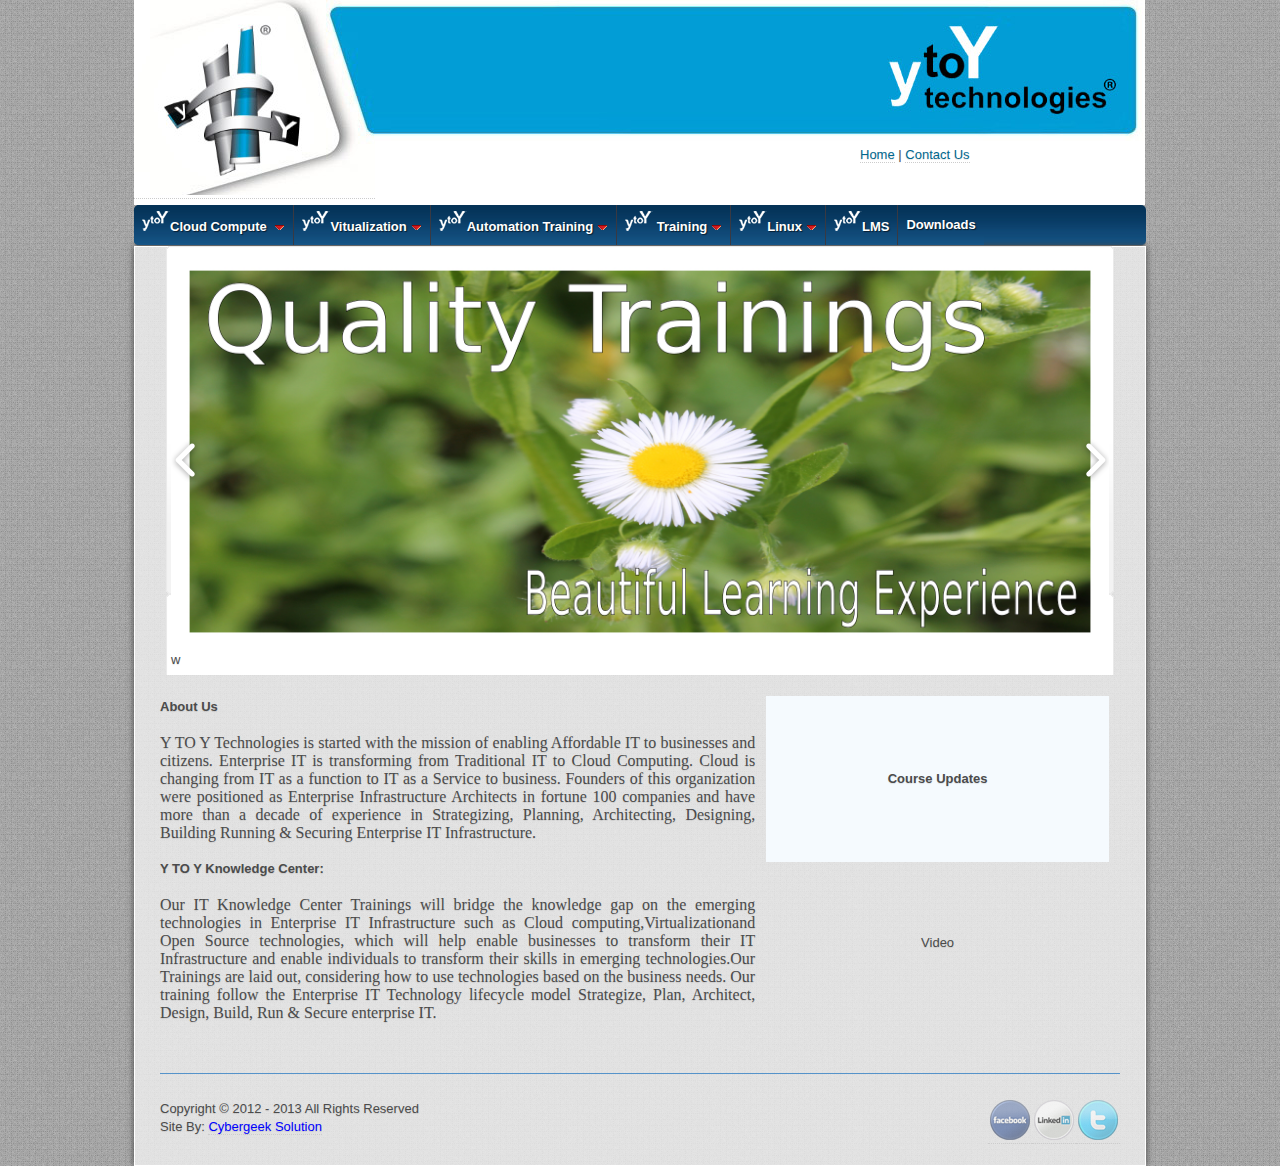
<file: y2y/index.html>
<!DOCTYPE HTML>
<html>
<head>
<meta http-equiv="Content-Type" content="text/html; charset=utf-8" />
<title>Y2Y Technologies - Home</title>
<link rel="stylesheet" type="text/css" href="assets/styles/style.css" media="screen" />
<!--[if lt IE 9]><script type="text/javascript" src="assets/scripts/modernizr.js"></script><![endif]-->
<link rel="stylesheet" type="text/css" href="ddlevelsfiles/ddlevelsmenu-base.css" />
<link rel="stylesheet" type="text/css" href="ddlevelsfiles/ddlevelsmenu-topbar.css" />
<link rel="stylesheet" type="text/css" href="ddlevelsfiles/ddlevelsmenu-sidebar.css" />
<script type="text/javascript" src="ddlevelsfiles/ddlevelsmenu.js"></script>
<script src="Scripts/swfobject_modified.js" type="text/javascript"></script>


<link rel="stylesheet" type="text/css" href="engine1/style.css" />
	<script type="text/javascript" src="engine1/jquery.js"></script>
    <style type="text/css">
<!--
.style1 {
	font-family: "Times New Roman", Times, serif;
	font-size: medium;
}
-->
    </style>
</head>
<body>

    <table width="960px" border="0" cellspacing="0" cellpadding="0" align="center">
  <tr>
    <td><table width="884" border="0" cellspacing="0" cellpadding="0" bgcolor="#FFFFFF" height="105">
  <tr>
    <td width="872"><table width="100" border="0" cellspacing="0" cellpadding="0">
      <tr>
        <td><a href="index.html"><img src="images/top-1.jpg" width="241" height="195" border="0"></a></td>
        <td valign="top"><table width="100" border="0" cellspacing="0" cellpadding="0">
          <tr>
            <td><img src="images/top-2.jpg" width="770" height="141"></td>
            </tr>
          <tr>
            <td><table width="300" border="0" align="right" cellpadding="0" cellspacing="0">
              <tr>
                <td width="10"></td>
                <td width="180"><a href="index.html" class="selected" style="color:#00678E;">Home</a> | <a href="contact.php" style="color:#00678E;">Contact Us</a></td>
                <td width="10"></td>
                </tr>
              </table></td>
            </tr>
          </table></td>
        </tr>
      <tr><td height="5"></td></tr>
  </table>
</td>
    <td width="100" valign="top"></td>
  </tr>
</table>
</td>
  </tr>
<tr><td>
<div id="ddtopmenubar" class="mattblackmenu">
<ul class="menu">
<li><a href="#" rel="ddsubmenu1"><img src="images/menu.png">Cloud Compute </a></li>
<li><a href="#" rel="ddsubmenu2"><img src="images/menu.png">Vitualization</a></li>
<li><a href="#" rel="ddsubmenu3"><img src="images/menu.png">Automation Training</a></li>
<li><a href="#" rel="ddsubmenu1"><img src="images/menu.png"> Training</a></li>
<li><a href="#" rel="ddsubmenu1"><img src="images/menu.png">Linux</a></li>
<li><a href="ytoylms.html"><img src="images/menu.png">LMS</a></li>
<li><a href="downloads.html">Downloads</a></li>
</ul>
</div>

<script type="text/javascript">
ddlevelsmenu.setup("ddtopmenubar", "topbar") //ddlevelsmenu.setup("mainmenuid", "topbar|sidebar")
</script>


<ul id="ddsubmenu1" class="ddsubmenustyle">
<li><a href="training_by_role.html">Enterprise Infrastructure Architect Track</a>
 <ul>
  <li><a href="enterprise_cloud_infrastructure_as_a_service.html">Enterprise Cloud – Infrastructure as a Service</a></li>
  <li><a href="enterprise_cloud_desktop_as_a_service.html">Enterprise Cloud – Desktop as a Service</a></li>
  <li><a href="soon.html">Enterprise Cloud – Storage as a Service</a></li>
  <li><a href="soon.html">Open Source- Enterprise Infrastructure Architect</a></li>
  <li><a href="soon.html">Open Source- Enterprise Infrastructure Architect</a></li>
  <li><a href="soon.html">Enterprise Security as a Service</a></li>    
 </ul>
 </li>
<li><a href="training_by_role.html">Enterprise Infrastructure Specialist Track</a>
 <ul>
  <li><a href="soon.html">Enterprise Virtualization – KVM</a></li>
  <li><a href="soon.html">Enterprise Virtualization – Hyper V</a></li>
  <li><a href="soon.html">Enterprise Virtualization – Xen</a></li>
  <li><a href="soon.html">Open Source Technology – Linux High Availability</a></li>
   <li><a href="soon.html">Open Source Technology – Linux System Performance and Monitoring</a></li>
   <li><a href="soon.html">Open Source Technology – Linux Directory Services </a></li>
   <li><a href="soon.html">Open Source Technology – Linux Mail Services</a></li>
   <li><a href="soon.html">Open Source Technology – Linux Provisioning services and Automation</a></li>
   <li><a href="soon.html">Open Source Technology – Linux Network and Security</a></li>    
 </ul>
 </li>
<li><a href="training_by_technology.html">Enterprise Cloud</a>
 <ul>
  <li><a href="enterprise_cloud_infrastructure_as_a_service.html">Infrastructure as a Service</a></li>
  <li><a href="enterprise_cloud_desktop_as_a_service.html">Desktop as a Service</a></li>
  <li><a href="soon.html">Storage as a Service</a></li>
</ul>
</li>
<li><a href="training_by_technology.html">Enterprise Virtualization</a>
 <ul>
  <li><a href="soon.html">KVM</a></li>
  <li><a href="soon.html">Hyper V</a></li>
  <li><a href="soon.html">Xen</a></li>
</ul>
</li>
<li><a href="training_by_technology.html">Open Source Technologies</a>
 <ul>
  <li><a href="soon.html">Enterprise Infrastructure Architect</a></li>
  <li><a href="soon.html">Linux High Availability</a></li>
  <li><a href="soon.html">Linux System Performance and Monitoring</a></li>
  <li><a href="soon.html">Linux Directory Services</a></li>
   <li><a href="soon.html">Linux Mail Services</a></li>
   <li><a href="soon.html">Linux Provisioning services and Automation </a></li>
   <li><a href="soon.html">Linux Network and Security</a></li>
 </ul>
</li>
<li><a href="training_by_technology.html"> Enterprise Security</a>
  <ul>
  <li><a href="soon.html">Security as a Service</a></li>
  </ul>
</li>
</ul>


<!--Top Drop Down Menu 2 HTML-->

<ul id="ddsubmenu2" class="ddsubmenustyle">
<li><a href="soon.html">Enterprise Cloud</a></li>
<li><a href="soon.html">Enterprise Virtualization</a></li>
<li><a href="soon.html">Open Source Technologies</a></li>
</ul>

<!--Top Drop Down Menu 3 HTML-->

<ul id="ddsubmenu3" class="ddsubmenustyle">
<li><a href="soon.html">Cloud Infrastructure solution</a></li>
<li><a href="soon.html">Enterprise Virtualization Solution</a></li>
<li><a href="soon.html">Open Source Solution</a></li>
</ul>


<div class="wrapper">
  <section id="home">
    <div class="row">
      <div class="six columns">
        <div>
<div id="wowslider-container1">
	<div class="ws_images"><ul>
<li><img src="data1/images/one.jpg" alt="1" title="1" id="wows1_0"/></li>
<li><img src="data1/images/two.jpg" alt="2" title="2" id="wows1_1"/></li>
<li><img src="data1/images/three.jpg" alt="3" title="3" id="wows1_2"/></li>
<li><img src="data1/images/four.jpg" alt="4" title="4" id="wows1_3"/></li>
<li><img src="data1/images/five.jpg" alt="5" title="5" id="wows1_4"/></li>
<li><img src="data1/images/six.jpg" alt="6" title="6" id="wows1_5"/></li>
</ul></div>

	<div class="ws_shadow"></div>w
	</div>
	<script type="text/javascript" src="engine1/wowslider.js"></script>
	<script type="text/javascript" src="engine1/script.js"></script>        <table width="100%" border="0" cellspacing="0" cellpadding="0">
          <tr>
            <td width="62%" height="355"><p align="justify">&nbsp;</p>
              <p align="justify"><strong>About Us</strong></p>
              <p align="justify">&nbsp;</p>
              <p align="justify" class="style1">Y TO Y Technologies is started with the mission of enabling Affordable IT to businesses and citizens. Enterprise IT is transforming from Traditional IT to Cloud Computing. Cloud is changing from IT as a function to IT as a Service to business. Founders of this organization were positioned as Enterprise Infrastructure Architects in fortune 100 companies and have more than a decade of experience in Strategizing, Planning, Architecting, Designing, Building  Running &amp; Securing Enterprise IT Infrastructure.</p>
              <p align="justify">&nbsp;</p>
              <p align="justify"><strong>Y TO Y Knowledge Center:</strong><br>
              </p>
              <p align="justify">&nbsp;</p>
              <p align="justify" class="style1">Our IT Knowledge Center Trainings will bridge the knowledge gap on the emerging technologies in Enterprise IT Infrastructure such as Cloud computing,Virtualizationand Open Source technologies, which will help enable businesses to transform their IT Infrastructure and enable individuals to transform their skills in emerging technologies.Our Trainings are laid out, considering how to use technologies based on the business needs. Our training follow the Enterprise IT Technology lifecycle model Strategize, Plan, Architect, Design, Build, Run &amp; Secure enterprise IT.</p>              </td>
            <td width="38%"><p>&nbsp;</p>
              <table width="94%" height="328" border="0" align="center" cellpadding="0" cellspacing="0">
              <tr>
                <td height="153" bgcolor="#F5FAFE"><div align="center"><strong>Course Updates</strong></div></td>
              </tr>
              <tr>
                <td height="150"><div align="center">Video</div></td>
              </tr>
            </table></td>
          </tr>
        </table>
        <p align="left">&nbsp;</p>
        </div>
      
    </div>
    <hr>
  </section>
  <footer>
    <p class="left">Copyright © 2012 - 2013 All Rights Reserved<br>
	Site By: <a href="http://www.cybergeeksolution.com">Cybergeek Solution</a></p>
    <div class="social right">    <a href="http://www.facebook.com/pages/Y-to-Y-Technologies/490630117666622"><img src="assets/images/facebook.png" alt="Facebook" /></a><a href=" http://www.linkedin.com/profile/view?id=237188810" target="_blank"><img src="assets/images/linkedin.png" alt="Linkedin" /></a><a href="https://twitter.com/y2ytech" target="_blank"><img src="assets/images/twitter.png" alt="Twitter" /></a>    </div>
</footer>
</div>


</td></table>

</body>
</html>
</file>
<file: y2y/assets/styles/style.css>
html, body, div, span, object, iframe, h1, h2, h3, h4, h5, h6, p, blockquote, pre, abbr, address, cite, code, del, dfn, em, img, ins, kbd, q, samp, small, strong, sub, sup, var, b, i, dl, dt, dd, ol, ul, li, fieldset, form, label, legend, caption, tbody, tfoot, thead, tr, th, td, article, aside, canvas, details, figcaption, figure, footer, header, hgroup, menu, nav, section, summary, time, mark, audio, video {
	margin: 0;
	padding: 0;
	border: 0;
	font-size: 100%;

}
body {

	
	background-image:url(../../images/bg7.jpg);
	font: 13px/18px 'Open Sans', sans-serif;
	color: #4b4b4b;
	text-shadow: 0 1px 1px rgba(0, 0, 0, 0.10);
	-webkit-tap-highlight-color: rgba(0,0,0,0);
	-webkit-font-smoothing: subpixel-antialiased;
	image-rendering: optimizeQuality;
	-ms-interpolation-mode: bicubic;
}
p
{
	text-align:justify;
}
.center
{
margin:auto;
width:70%;
background-color:#b0e0e6;
}
.wrapper {
	background: #F5F5F5;
	background: rgba(245, 245, 245, 0.75);

	width: 960px;
	padding: 0 25px;
	border: 1px solid #FFFFFF;
	-webkit-box-shadow: #444 0px 0px 7px;
	-moz-box-shadow: #444 0px 0px 7px;
	box-shadow: #444 0px 0px 7px;
}
/* Trannsitions */
nav li a, .links li a, .image, #gallery ul.gallery a img, .social img, a.-button, input[type="text"], textarea {
	-webkit-transition: all .3s ease-in-out;
	-moz-transition: all .3s ease-in-out;
	-o-transition: all .3s ease-in-out;
	-ms-transition: all .3s ease-in-out;
	transition: all .3s ease-in-out;
}
/* Typography */
h1, h2, h3, h4, h5, h6 {
	color: #403D3A;
	font-family: 'Open Sans', sans-serif;
	line-height: normal;
	font-variant: small-caps;
}
h1 {
	font-size: 46px;
}
h2 {
	font-size: 36px;
}
h3 {
	font-size: 28px;
}
h4 {
	font-size: 21px;
	margin: 10px 0;
}
.h41 {
	font-size: 21px;
	margin: 15px 0;
	color:#FFF;
	font-family: 'Open Sans', sans-serif;
	line-height: normal;
	font-variant: small-caps;
}

h5 {
	font-size: 18px;
	font-weight: normal;
}
h6 {
	font-size: 15px;
	font-weight: normal;
}
a {
	color: #5593ca;
	text-decoration: none;
}
a:hover {
	text-decoration: underline;
}
header h1 {
	font: 80px/80px 'BebasNeueRegular', sans-serif;
	color: #5593ca;
	text-align: center;
	margin: 5px 0 0 0;
}
/* Navigation */
.sticky {
	position: fixed;
	top: 15px;
	-webkit-animation: thedrop 1s 1;
	-moz-animation: thedrop 1s 1;
	-ms-animation: thedrop 1s 1;
	-o-animation: thedrop 1s 1;
	animation: thedrop 1s 1;
}

/* General Styling */
section {
	clear: both;
}
hr {
	width: 100%;
	display: block;
	height: 1px;
	border: none;
	outline: none;
	clear: both;
	background: #5593ca;
	margin: 2em 0;
}
.gallery {
	height: 635px;
}
#contact {
	margin: 0;
}
.flick {
	font-family: Frutiger, "Myriad Pro", "Myriad Web", Myriad, Calibri, sans-serif;
	color: #0063dc;
	letter-spacing: 1px;
}
.r {
	font-family: Frutiger, "Myriad Pro", "Myriad Web", Myriad, Calibri, sans-serif;
	color: #ff0084;
	letter-spacing: 1px;
}
.tweet_list {
	list-style: none;
}
.tweet_list li {
	background-position: 0 3px;
	background-repeat: no-repeat;
	clear: both;
	margin: 6px 0;
	border-bottom: 1px dotted #888;
	padding: 0 0 5px 0;
}
.tweet_list li:last-child {
	border-bottom: none;
}
.thumbs {
	margin: 0;
	padding: 0;
	overflow: hidden;
}
.thumbs li {
	list-style: none;
	float: left;
	margin: 5px;
}
.thumbs li img {
	display: block;
}
.thumbs li a img {
	border: none;
}
.thumbs li a img:hover {
	-ms-filter: "progid:DXImageTransform.Microsoft.Alpha(Opacity=75)";
	filter: alpha(opacity=75);
	opacity: 0.75;
}
.links {
	list-style: none;
	padding: 0;
	display: inline;
	clear: both;
	float: left;
	border-left: 1px dotted #888;
	margin: 10px 0;
}
.links li {
	padding: 0;
	margin: 0;
	display: inline;
	position: relative;
	float: left;
	clear: both;
	border-left: none;
}
.links li a {
	display: block;
	color: #4b4b4b;
	padding: 5px 20px;
	float: left;
}
.links li a:hover {
	background: rgba(0,0,0,0.10);
	padding-right: 35px;
	text-decoration: none;
}
span.dropcap {
	float: left;
	line-height: 35px;
	font-size: 35px;
	margin: 0px 5px 0 0;
}
.left {
	float: left;
	margin-right: 10px;
}
.right {
	float: right;
	margin-left: 10px;
}
.intro {
	font-size: 20px;
	text-align: center;
}
.title {
	color: #009DD6;
	font-family: 'BebasNeueRegular', sans-serif;
}
.hide {
	visibility: hidden;
}
/* List */
ul.list li {
	list-style-type: none;
	-webkit-background-size: 17px;
	-moz-background-size: 17px;
	background-size: 17px;
	background-repeat: no-repeat;
	padding-left: 25px;
	background-position: left 0;
	margin: 3px 0;
}
ul.lightbulb li {
	background-image: url(../images/lightbulb.png);
}
ul.check li {
	background-image: url(../images/check.png);
}
ul.bestseller li {
	background-image: url(../images/bestseller.png);
}
/* Boxes */
p.box, div.box {
	margin: 1em 0;
	padding: 9px 10px 9px 50px;
	border-width: 1px 0 1px 0;
	border-style: solid;
	color: #555;
	text-shadow: none;
}
.box.none {
	border-width: 0;
}
.box.full {
	border-width: 1px;
}
.box.medium {
	padding: 18px 20px 18px 50px;
	font-size: 1.1em;
}
.box.large {
	padding: 25px 27px 25px 50px;
	font-size: 1.2em;
}
.box.rounded {
	-webkit-border-radius: 5px;
	-moz-border-radius: 5px;
	border-radius: 5px;
}
.box.alert {
	border-color: #f0baa2;
	background: #ffd9c8 url(../images/content/alert.png) no-repeat 20px 45%;
}
.box.download {
	border-color: #d4ebaf;
	background: #edfcd5 url(../images/content/download.png) no-repeat 20px 45%;
}
.box.tick {
	border-color: #d4ebaf;
	background: #edfcd5 url(../images/content/tick.png) no-repeat 20px 45%;
}
.box.info {
	border-color: #ccc;
	background: #eee url(../images/content/info.png) no-repeat 20px 45%;
}
.box.note {
	border-color: #efe3ae;
	background: #fef6d2 url(../images/content/note.png) no-repeat 20px 45%;
}
.box.normal {
	border-color: #ccc;
	background: #eee;
	padding: 9px 15px;
}
blockquote {
	background: url(../images/content/quote.png) no-repeat 0;
	padding: 15px 0 15px 50px;
	font-style: italic;
	color: #777;
}
/* Buttons */
a.-button {
	font-family: sans-serif;
	display: inline-block;
	line-height: 1em;
	padding: 6px 13px;
	margin: 0 .6em 1.5em 0;
	border: 1px solid #4081af;
	border-bottom-color: #20559a;
	color: white !important;
	text-align: center;
	text-shadow: 0 -1px 0 hsla(0,0%,0%,.3);
	text-decoration: none !important;
	-webkit-border-radius: 5px;
	-moz-border-radius: 5px;
	border-radius: 5px;
	background-color: #237fd7;
	background: -webkit-gradient(linear, left top, left bottom, color-stop(.2, #52a8e8), color-stop(1, #2e76cf));
	background: -webkit-linear-gradient(center top, #52a8e8 20%, #2e76cf 100%);
	background: -moz-linear-gradient(center top, #52a8e8 20%, #2e76cf 100%);
	background: -o-linear-gradient(center top, #52a8e8 20%, #2e76cf 100%);
	background: -ms-linear-gradient(center top, #52a8e8 20%, #2e76cf 100%);
	background: linear-gradient(center top, #52a8e8 20%, #2e76cf 100%);
	-webkit-box-shadow: inset 0 1px 0 hsla(0,100%,100%,.3), inset 0 0 2px hsla(0,100%,100%,.3), 0 1px 2px hsla(0, 0%, 0%, .29);
	-moz-box-shadow: inset 0 1px 0 hsla(0,100%,100%,.3), inset 0 0 2px hsla(0,100%,100%,.3), 0 1px 2px hsla(0, 0%, 0%, .29);
	box-shadow: inset 0 1px 0 hsla(0,100%,100%,.3), inset 0 0 2px hsla(0,100%,100%,.3), 0 1px 2px hsla(0, 0%, 0%, .29);
}
a.-button:hover, a.-button.hover, a.-button.active {
	text-decoration: none !important;
	background: #0073d2;
	background: -webkit-gradient(linear, left top, left bottom, color-stop(.2, #3e9ee5), color-stop(1, #1666ca));
	background: -webkit-linear-gradient(center top #3e9ee5 20%, #1666ca 100%);
	background: -moz-linear-gradient(center top #3e9ee5 20%, #1666ca 100%);
	background: -o-linear-gradient(center top #3e9ee5 20%, #1666ca 100%);
	background: -ms-linear-gradient(center top #3e9ee5 20%, #1666ca 100%);
	background: linear-gradient(center top #3e9ee5 20%, #1666ca 100%);
}
a.-button:active, a.-button.active {
	border-color: #20559a;
	-webkit-box-shadow: inset 0 0 7px hsla(0,0%,0%,.3), 0 1px 0 hsla(0, 100%, 100%, 1);
	-moz-box-shadow: inset 0 0 7px hsla(0,0%,0%,.3), 0 1px 0 hsla(0, 100%, 100%, 1);
	box-shadow: inset 0 0 7px hsla(0,0%,0%,.3), 0 1px 0 hsla(0, 100%, 100%, 1);
}
a.-button.dark span {
	color: #555;
	text-shadow: 0 1px #fff;
}
a.-button.custom:hover {
	-ms-filter: "progid:DXImageTransform.Microsoft.Alpha(Opacity=85)";
	filter: alpha(opacity=85);
	opacity: 0.85;
}
a.-button span {
	line-height: 1.2em;
	min-height: 16px;
}
a.-button span.-info {
	background: url( "../images/content/info.png") no-repeat 0 45%;
	padding-left: 25px;
	display: block;
}
a.-button span.-download {
	background: url( "../images/content/download.png") no-repeat 0 45%;
	padding-left: 25px;
	display: block;
}
a.-button span.-tick {
	background: url( "../images/content/tick.png") no-repeat 0 45%;
	padding-left: 25px;
	display: block;
}
a.-button span.-note {
	background: url( "../images/content/note.png") no-repeat 0 45%;
	padding-left: 25px;
	display: block;
}
a.-button span.-alert {
	background: url( "../images/content/alert.png") no-repeat 0 45%;
	padding-left: 25px;
	display: block;
}
a.-button span.-stats {
	background: url( "../images/content/stats.png") no-repeat 0 45%;
	padding-left: 25px;
	display: block;
}
a.-button span.-search {
	background: url( "../images/content/search-ico.png") no-repeat 0 45%;
	padding-left: 25px;
	display: block;
}
a.-button span.-mail {
	background: url( "../images/content/mail-ico.png") no-repeat 0 45%;
	padding-left: 25px;
	display: block;
}
a.-button span.-author {
	background: url( "../images/content/author.gif") no-repeat 0 45%;
	padding-left: 25px;
	display: block;
}
a.-button span.-notice {
	background: url( "../images/content/notice.png") no-repeat 0 45%;
	padding-left: 25px;
	display: block;
}
a.-button span.-paper {
	background: url( "../images/content/paper.png") no-repeat 0 45%;
	padding-left: 25px;
	display: block;
}
a.-button span.-people {
	background: url( "../images/content/people.png") no-repeat 0 45%;
	padding-left: 25px;
	display: block;
}
a.-button.red {
	border-color: #af4040;
	border-bottom-color: #9a2020;
	background-color: #d72323;
	background: -webkit-gradient(linear, left top, left bottom, color-stop(.2, #e85252), color-stop(1, #cf2e2e));
	background: -webkit-linear-gradient(center top, #e85252 20%, #cf2e2e 100%);
	background: -moz-linear-gradient(center top, #e85252 20%, #cf2e2e 100%);
	background: -o-linear-gradient(center top, #e85252 20%, #cf2e2e 100%);
	background: -ms-linear-gradient(center top, #e85252 20%, #cf2e2e 100%);
	background: linear-gradient(center top, #e85252 20%, #cf2e2e 100%);
}
a.-button.red:hover {
	background: #d20000;
	background: -webkit-gradient(linear, left top, left bottom, color-stop(.2, #e53e3e), color-stop(1, #ca1616));
	background: -webkit-linear-gradient(center top, #e53e3e 20%, #ca1616 100%);
	background: -moz-linear-gradient(center top, #e53e3e 20%, #ca1616 100%);
	background: -o-linear-gradient(center top, #e53e3e 20%, #ca1616 100%);
	background: -ms-linear-gradient(center top, #e53e3e 20%, #ca1616 100%);
	background: linear-gradient(center top, #e53e3e 20%, #ca1616 100%);
}
a.-button.orange {
	border-color: #af7440;
	border-bottom-color: #9a5420;
	background-color: #d76b23;
	background: -webkit-gradient(linear, left top, left bottom, color-stop(.2, #e88e52), color-stop(1, #cf6e2e));
	background: -webkit-linear-gradient(center top, #e88e52 20%, #cf6e2e 100%);
	background: -moz-linear-gradient(center top, #e88e52 20%, #cf6e2e 100%);
	background: -o-linear-gradient(center top, #e88e52 20%, #cf6e2e 100%);
	background: -ms-linear-gradient(center top, #e88e52 20%, #cf6e2e 100%);
	background: linear-gradient(center top, #e88e52 20%, #cf6e2e 100%);
}
a.-button.orange:hover {
	background: #d25e00;
	background: -webkit-gradient(linear, left top, left bottom, color-stop(.2, #e57d3e), color-stop(1, #ca5116));
	background: -webkit-linear-gradient(center top, #e57d3e 20%, #ca5116 100%);
	background: -moz-linear-gradient(center top, #e57d3e 20%, #ca5116 100%);
	background: -o-linear-gradient(center top, #e57d3e 20%, #ca5116 100%);
	background: -ms-linear-gradient(center top, #e57d3e 20%, #ca5116 100%);
	background: linear-gradient(center top, #e57d3e 20%, #ca5116 100%);
}
a.-button.green {
	border-color: #87bf00;
	border-bottom-color: #7ca122;
	background-color: #8dc11e;
	background: -webkit-gradient(linear, left top, left bottom, color-stop(.2, #ace53e), color-stop(1, #8dca16));
	background: -webkit-linear-gradient(center top, #ace53e 20%, #6bca16 100%);
	background: -moz-linear-gradient(center top, #ace53e 20%, #6bca16 100%);
	background: -o-linear-gradient(center top, #ace53e 20%, #6bca16 100%);
	background: -ms-linear-gradient(center top, #ace53e 20%, #6bca16 100%);
	background: linear-gradient(center top, #ace53e 20%, #6bca16 100%);
}
a.-button.green:hover {
	background: #87c000;
	background: -webkit-gradient(linear, left top, left bottom, color-stop(.2, #a0d53a), color-stop(1, #60b513));
	background: -webkit-linear-gradient(center top, #a0d53a 20%, #60b513 100%);
	background: -moz-linear-gradient(center top, #a0d53a 20%, #60b513 100%);
	background: -o-linear-gradient(center top, #a0d53a 20%, #60b513 100%);
	background: -ms-linear-gradient(center top, #a0d53a 20%, #60b513 100%);
	background: linear-gradient(center top, #a0d53a 20%, #60b513 100%);
}
a.-button.aqua {
	border-color: #40af96;
	border-bottom-color: #209a82;
	background-color: #23d7af;
	background: -webkit-gradient(linear, left top, left bottom, color-stop(.2, #52e8c6), color-stop(1, #2ecfab));
	background: -webkit-linear-gradient(center top, #52e8c6 20%, #2ecfab 100%);
	background: -moz-linear-gradient(center top, #52e8c6 20%, #2ecfab 100%);
	background: -o-linear-gradient(center top, #52e8c6 20%, #2ecfab 100%);
	background: -ms-linear-gradient(center top, #52e8c6 20%, #2ecfab 100%);
	background: linear-gradient(center top, #52e8c6 20%, #2ecfab 100%);
}
a.-button.aqua:hover {
	background: #00d2a8;
	background: -webkit-gradient(linear, left top, left bottom, color-stop(.2, #3ee5c0), color-stop(1, #16ca9e));
	background: -webkit-linear-gradient(center top, #3ee5c0 20%, #16ca9e 100%);
	background: -moz-linear-gradient(center top, #3ee5c0 20%, #16ca9e 100%);
	background: -o-linear-gradient(center top, #3ee5c0 20%, #16ca9e 100%);
	background: -ms-linear-gradient(center top, #3ee5c0 20%, #16ca9e 100%);
	background: linear-gradient(center top, #3ee5c0 20%, #16ca9e 100%);
}
a.-button.teal {
	border-color: #23a6d6;
	border-bottom-color: #20799a;
	background-color: #23abd7;
	background: -webkit-gradient(linear, left top, left bottom, color-stop(.2, #52c3e8), color-stop(1, #2eabcf));
	background: -webkit-linear-gradient(center top, #52c3e8 20%, #2eabcf 100%);
	background: -moz-linear-gradient(center top, #52c3e8 20%, #2eabcf 100%);
	background: -o-linear-gradient(center top, #52c3e8 20%, #2eabcf 100%);
	background: -ms-linear-gradient(center top, #52c3e8 20%, #2eabcf 100%);
	background: linear-gradient(center top, #52c3e8 20%, #2eabcf 100%);
}
a.-button.teal:hover {
	background: #009ed2;
	background: -webkit-gradient(linear, left top, left bottom, color-stop(.2, #3ebce5), color-stop(1, #16a2ca));
	background: -webkit-linear-gradient(center top, #3ebce5 20%, #16a2ca 100%);
	background: -moz-linear-gradient(center top, #3ebce5 20%, #16a2ca 100%);
	background: -o-linear-gradient(center top, #3ebce5 20%, #16a2ca 100%);
	background: -ms-linear-gradient(center top, #3ebce5 20%, #16a2ca 100%);
	background: linear-gradient(center top, #3ebce5 20%, #16a2ca 100%);
}
a.-button.purple {
	border-color: #234dd6;
	border-bottom-color: #20489a;
	background-color: #2356d7;
	background: -webkit-gradient(linear, left top, left bottom, color-stop(.2, #526ee8), color-stop(1, #2e58cf));
	background: -webkit-linear-gradient(center top, #526ee8 20%, #2e58cf 100%);
	background: -moz-linear-gradient(center top, #526ee8 20%, #2e58cf 100%);
	background: -o-linear-gradient(center top, #526ee8 20%, #2e58cf 100%);
	background: -ms-linear-gradient(center top, #526ee8 20%, #2e58cf 100%);
	background: linear-gradient(center top, #526ee8 20%, #2e58cf 100%);
}
a.-button.purple:hover {
	background: #0036d2;
	background: -webkit-gradient(linear, left top, left bottom, color-stop(.2, #3e5ae5), color-stop(1, #1638ca));
	background: -webkit-linear-gradient(center top, #3e5ae5 20%, #1638ca 100%);
	background: -moz-linear-gradient(center top, #3e5ae5 20%, #1638ca 100%);
	background: -o-linear-gradient(center top, #3e5ae5 20%, #1638ca 100%);
	background: -ms-linear-gradient(center top, #3e5ae5 20%, #1638ca 100%);
	background: linear-gradient(center top, #3e5ae5 20%, #1638ca 100%);
}
a.-button.pink {
	border-color: #d623cb;
	border-bottom-color: #9a2096;
	background-color: #d723d5;
	background: -webkit-gradient(linear, left top, left bottom, color-stop(.2, #e852e6), color-stop(1, #cd2ecf));
	background: -webkit-linear-gradient(center top, #e852e6 20%, #cd2ecf 100%);
	background: -moz-linear-gradient(center top, #e852e6 20%, #cd2ecf 100%);
	background: -o-linear-gradient(center top, #e852e6 20%, #cd2ecf 100%);
	background: -ms-linear-gradient(center top, #e852e6 20%, #cd2ecf 100%);
	background: linear-gradient(center top, #e852e6 20%, #cd2ecf 100%);
}
a.-button.pink:hover {
	background: #bc00d2;
	background: -webkit-gradient(linear, left top, left bottom, color-stop(.2, #c83ee5), color-stop(1, #ae16ca));
	background: -webkit-linear-gradient(center top, #c83ee5 20%, #ae16ca 100%);
	background: -moz-linear-gradient(center top, #c83ee5 20%, #ae16ca 100%);
	background: -o-linear-gradient(center top, #c83ee5 20%, #ae16ca 100%);
	background: -ms-linear-gradient(center top, #c83ee5 20%, #ae16ca 100%);
	background: linear-gradient(center top, #c83ee5 20%, #ae16ca 100%);
}
a.-button.silver {
	color: #444 !important;
	text-shadow: 0 1px #fff;
	border-color: #bbb;
	border-bottom-color: #999;
	background-color: #d8d8d8;
	background: -webkit-gradient(linear, left top, left bottom, color-stop(.2, #e9e9e9), color-stop(1, #ccc));
	background: -webkit-linear-gradient(center top, #e9e9e9 20%, #ccc 100%);
	background: -moz-linear-gradient(center top, #e9e9e9 20%, #ccc 100%);
	background: -o-linear-gradient(center top, #e9e9e9 20%, #ccc 100%);
	background: -ms-linear-gradient(center top, #e9e9e9 20%, #ccc 100%);
	background: linear-gradient(center top, #e9e9e9 20%, #ccc 100%);
}
a.-button.silver:hover {
	background: #ccc;
	background: -webkit-gradient(linear, left top, left bottom, color-stop(.2, #e0e0e0), color-stop(1, #bebebe));
	background: -webkit-linear-gradient(center top, #e0e0e0 20%, #bebebe 100%);
	background: -moz-linear-gradient(center top, #e0e0e0 20%, #bebebe 100%);
	background: -o-linear-gradient(center top, #e0e0e0 20%, #bebebe 100%);
	background: -ms-linear-gradient(center top, #e0e0e0 20%, #bebebe 100%);
	background: linear-gradient(center top, #e0e0e0 20%, #bebebe 100%);
}
/* Gallery And Images */
.image, #gallery ul.gallery a img {
	-ms-filter: "progid:DXImageTransform.Microsoft.Alpha(Opacity=100)";
	filter: alpha(opacity=100);
	opacity: 1;
	border: 5px solid #FFFFFF;
	-webkit-box-shadow: #999 0px 0px 5px;
	-moz-box-shadow: #999 0px 0px 5px;
	box-shadow: #999 0px 0px 5px;
}
.image:hover, #gallery .gallery a img:hover {
	-ms-filter: "progid:DXImageTransform.Microsoft.Alpha(Opacity=50)";
	filter: alpha(opacity=50);
	opacity: 0.50;
}
#gallery ul.gallery li {
	list-style: none;
	float: left;
	margin: 10px 30px;
}
#gallery h4 {
	color: #4b4b4b;
}
/* Input */
button, input, select, textarea {
	outline: none;
	font-family: 'Open Sans', sans-serif;
}
textarea {
	vertical-align: text-top;
	-webkit-border-radius: 5px;
	-moz-border-radius: 5px;
	border-radius: 5px;

	height: 200px;
	-webkit-resize: none;
	-moz-resize: none;
	resize: none;
	overflow: auto;
}
label[for], input[type="button"], input[type="image"], button {
	cursor: pointer;
	font-size: 12px;
}
input[type="submit"] {
	font-size: 12px;
	font-family: 'BebasNeueRegular', sans-serif;
	letter-spacing: 2px;
}
input::-moz-focus-inner, button::-moz-focus-inner {
 border: 0;
 padding: 0;
}
input[type="text"], input[type="email"] {
	width: 100%;
}
/* Conntact Page */
.element {
	font-size: 20px;
}
.element #submit {
	margin-left: 105px;
	width: 105px;
}
.element .highlight, .element .highlight:focus {
	border: 1px solid #dd4b39;
	-webkit-box-shadow: 0 0 0 rgba(0,0,0,0);
	-moz-box-shadow: 0 0 0 rgba(0,0,0,0);
	box-shadow: 0 0 0 rgba(0,0,0,0);
}
.loading {
	background: url(../images/orbit/loading.gif) no-repeat 1px;
	height: 45px;
	width: 45px;
	position: relative;
	top: -250px;
	left: 175px;
	display: none;
}
.error {
	margin: 3px 0 2px 105px;
	background: #dd4b39 url(../images/lightbulb.png) no-repeat 3px 9px;
	background: rgba(221, 75, 57, 0.85) url(../images/lightbulb.png) no-repeat 3px 9px;
	-webkit-background-size: 23px;
	-moz-background-size: 23px;
	background-size: 23px;
	-webkit-border-radius: 5px;
	-moz-border-radius: 5px;
	border-radius: 5px;
	padding: 10px 32px;
	font-size: 15px;
	width: 250px;
	color: #eee;
	display: none;
}
.done {
	padding-left: 20px;
	width: 70%;
	margin: 20px auto;
	display: none;
	text-align: center;
}
table td.input {
	width: 300px;
}
label {
	display: block;
	margin-right: 20px;
	margin-bottom: 10px;
}
legend {
	font-family: 'BebasNeueRegular', sans-serif;
	text-transform: uppercase;
	padding: 10px 12px;
}
input, textarea {
	background: #fff;
	border: 1px solid #aaa;
	-webkit-border-radius: 2px;
	-moz-border-radius: 2px;
	border-radius: 2px;
	color: #4b4b4b;
	padding: 5px;
	-webkit-box-shadow: 0px 1px 1px #aaa;
	-moz-box-shadow: 0px 1px 1px #aaa;
	box-shadow: 0px 1px 1px #aaa;
}
input[type="text"]:active, input[type="text"]:focus, textarea:active, textarea:focus {
	border: 1px solid rgba(0, 153, 255, 0.3);
	-webkit-box-shadow: 0 0 5px rgba(0, 153, 255, 0.3);
	-moz-box-shadow: 0 0 5px rgba(0, 153, 255, 0.3);
	box-shadow: 0 0 5px rgba(0, 153, 255, 0.3);
}
.map {
	margin: 10px 0 0 0;
	border: 5px solid #FFFFFF;
	-webkit-box-shadow: #999 0px 0px 5px;
	-moz-box-shadow: #999 0px 0px 5px;
	box-shadow: #999 0px 0px 5px;
}
/* Footer */
footer {
	margin: 0 0 20px 0;
	height: 45px;
}
.social img {
	margin: 0 2px;
	-ms-filter: "progid:DXImageTransform.Microsoft.Alpha(Opacity=60)";
	filter: alpha(opacity=60);
	opacity: 0.60;
}
.social img:hover {
	-ms-filter: "progid:DXImageTransform.Microsoft.Alpha(Opacity=100)";
	filter: alpha(opacity=100);
	opacity: 1;
}
.social {
	float: right;
	margin: 0;
}


.menu,
.menu ul,
.menu li,
.menu a {
	margin: 0;
	padding: 0;
	border: none;
	outline: none;
}

/* Menu */
.menu {	
	height: 40px;


	background: #4c4e5a;
	background: -webkit-linear-gradient(top, #4c4e5a 0%,#2c2d33 100%);
	background: -moz-linear-gradient(top, #4c4e5a 0%,#2c2d33 100%);
	background: -o-linear-gradient(top, #4c4e5a 0%,#2c2d33 100%);
	background: -ms-linear-gradient(top, #4c4e5a 0%,#2c2d33 100%);
	background: linear-gradient(top, #4c4e5a 0%,#2c2d33 100%);

	-webkit-border-radius: 5px;
	-moz-border-radius: 5px;
	border-radius: 5px;
}

.menu li {
	position: relative;
	list-style: none;
	float: left;
	display: block;
	height: 40px;
}

/* Links */

.menu li a {
	display: block;
	padding: 0 14px;
	margin: 6px 0;
	line-height: 28px;
	text-decoration: none;
	
	border-left: 1px solid #393942;
	border-right: 1px solid #4f5058;

	font-family: Helvetica, Arial, sans-serif;
	font-weight: bold;
	font-size: 13px;

	color: #f3f3f3;
	text-shadow: 1px 1px 1px rgba(0,0,0,.6);

	-webkit-transition: color .2s ease-in-out;
	-moz-transition: color .2s ease-in-out;
	-o-transition: color .2s ease-in-out;
	-ms-transition: color .2s ease-in-out;
	transition: color .2s ease-in-out;
}

.menu li:first-child a { border-left: none; }
.menu li:last-child a{ border-right: none; }

.menu li:hover > a { color: #029DD6; }

/* Sub Menu */

.menu ul {
	position: absolute;
	top: 40px;
	left: 0;

	opacity: 0;
	
	background: #1f2024;

	-webkit-border-radius: 0 0 5px 5px;
	-moz-border-radius: 0 0 5px 5px;
	border-radius: 0 0 5px 5px;

	-webkit-transition: opacity .25s ease .1s;
	-moz-transition: opacity .25s ease .1s;
	-o-transition: opacity .25s ease .1s;
	-ms-transition: opacity .25s ease .1s;
	transition: opacity .25s ease .1s;
}

.menu li:hover > ul { opacity: 1; }

.menu ul li {
	height: 0;
	overflow: hidden;
	padding: 0;

	-webkit-transition: height .25s ease .1s;
	-moz-transition: height .25s ease .1s;
	-o-transition: height .25s ease .1s;
	-ms-transition: height .25s ease .1s;
	transition: height .25s ease .1s;
}

.menu li:hover > ul li {
	height: 36px;
	overflow: visible;
	padding: 0;
}

.menu ul li a {
	width: 100px;
	padding: 4px 0 4px 40px;
	margin: 0;

	border: none;
	border-bottom: 1px solid #353539;
}

.menu ul li:last-child a { border: none; }


/* Icons */

.menu a.documents { background: url(../../img/docs.png) no-repeat 6px center; }
.menu a.messages { background: url(../../img/bubble.png) no-repeat 6px center; }
.menu a.signout { background: url(../../img/arrow.png) no-repeat 6px center; }



/*********************************************************************************/
#wrapper{
  margin:0 auto;

  text-align:left
}
#content {
  max-width:70em;
  width:100%;
  margin:0 auto;
  padding-bottom:20px;
  overflow:hidden
}
.demo {
  margin:0;
  padding:1.5em 1.5em 0.75em;
  border:1px solid #ccc;
  position:relative;
  overflow:hidden
}
.collapse p {padding:0 10px 1em}
.top{font-size:.9em; text-align:right}
#switch, .switch {margin-bottom:5px; text-align:right}

/* --- Headings  --- */
h1 {
  margin-bottom:.75em; 
  font-family:georgia,'times new roman',times,serif; 
  font-size:19px; 
  font-weight:normal; 
  color:#c30
}
h2{font-size:1em}

.expand{padding-bottom:.75em}

/* --- Links  --- */
a:link, a:visited {
  border:1px dotted #ccc;
  border-width:0 0 1px;
  text-decoration:none;
  color:blue
}
a:hover, a:active, a:focus {
  border-style:solid;
  background-color:#f0f0f0;
  outline:0 none
}
a:active, a:focus {
  color:red;
}
.expand a {
  display:block;
  padding:3px 10px
}
.expand a:link, .expand a:visited {
  border-width:1px;
  background-image:url(../../img/arrow-down.gif);
  background-repeat:no-repeat;
  background-position:98% 50%;
}
.expand a:hover, .expand a:active, .expand a:focus {
  text-decoration:underline
}
.expand a.open:link, .expand a.open:visited {
  border-style:solid;
  background:#eee url(../../img/arrow-up.gif) no-repeat 98% 50%;
}
</file>
<file: y2y/ddlevelsfiles/ddlevelsmenu-base.css>
/* ######### Drop Down DIVs CSS ######### */


.ddsubmenustyle, .ddsubmenustyle div{ /*topmost and sub DIVs, respectively*/
font: normal 13px Verdana;
margin: 0;
padding: 0;
position: absolute;
left: 0;
top: 0;
list-style-type: none;
background: white;
border: 1px solid black;
border-bottom-width: 0;
visibility: hidden;
z-index: 100;
}

.ddsubmenustyle ul{
margin: 0;
padding: 0;
position: absolute;
left: 0;
top: 0;
list-style-type: none;
border: 0px none;
}

.ddsubmenustyle li a{
display: block;
width: 300px; /*width of menu (not including side paddings)*/
color: black;
background-color: lightyellow;
text-decoration: none;
padding: 10px 5px;
border-bottom: 1px solid black;
}

* html .ddsubmenustyle li{ /*IE6 CSS hack*/
display: inline-block;
width: 300px; /*width of menu (include side paddings of LI A*/
}

.ddsubmenustyle li a:hover{
background-color: #053559;
color: white;
}

/* ######### Neutral CSS  ######### */

.downarrowpointer{ /*CSS for "down" arrow image added to top menu items*/
padding-left: 4px;
border: 0;
}

.rightarrowpointer{ /*CSS for "right" arrow image added to drop down menu items*/
position: absolute;
padding-top: 3px;
left: 100px;
border: 0;
}

.ddiframeshim{
position: absolute;
z-index: 500;
background: transparent;
border-width: 0;
width: 0;
height: 0;
display: block;
}
</file>
<file: y2y/ddlevelsfiles/ddlevelsmenu-topbar.css>
/* ######### Matt Black Strip Main Menu Bar CSS ######### */

.mattblackmenu ul{
margin: 0;
padding: 0;
font: bold 12px Verdana;
list-style-type: none;
border-bottom: 1px solid gray;
background-image:url(../images/menu_bg.jpg);
overflow: hidden;
width: 100%;
}

.mattblackmenu li{
display: inline;
margin: 0;
}

.mattblackmenu li a{
float: left;
display: block;
text-decoration: none;
margin: 0;
padding: 6px 8px; /*padding inside each tab*/
border-right: 1px; /*right divider between tabs*/
color: white;
background-image:url(../images/menu_bg.jpg);
}

.mattblackmenu li a:visited{
color: white;
}

.mattblackmenu li a:hover{
background: #053559;
color: #fff; /*background of tabs for hover state */
}

.mattblackmenu a.selected{
background: #414141; /*background of tab with "selected" class assigned to its LI */
}
</file>
<file: y2y/ddlevelsfiles/ddlevelsmenu-sidebar.css>
/* ######### Marker List Vertical Menu ######### */

.markermenu{
width: 175px; /*width of side bar menu*/
clear: left;
position: relative; /*Preserve this for "right" arrow images (added by script) to be positioned correctly*/

}

.markermenu ul{
list-style-type: none;
margin: 5px 0;
padding: 0;
border: 1px solid #9A9A9A;
}

.markermenu ul li a{
background: #F2F2F2 url(bulletlist.gif) no-repeat 3px center; /*light gray background*/
font: bold 13px "Lucida Grande", "Trebuchet MS", Verdana, Helvetica, sans-serif;
color: #00014e;
display: block;
width: auto;
padding: 3px 0;
padding-left: 20px;
text-decoration: none;
border-bottom: 1px solid #B5B5B5;
}

* html .markermenu ul li a{ /*IE6 hack*/
width: 155px;
}

.markermenu ul li a:visited, .markermenu ul li a:active{
color: #00014e;
}

.markermenu ul li a:hover, .markermenu ul li a.selected{
color: white;
background-color: black;
}

/* ######### Customized Drop Down ULs CSS (inherits from ddlevelsmenu-base.css) ######### */

.blackwhite li a{
background: white;
}

.blackwhite li a:hover{
background: black;
color: white;
}
</file>
<file: y2y/engine1/style.css>
#wowslider-container1 { 
	zoom: 1; 
	position: relative; 
	max-width:938px;
	margin:0 auto;
	z-index:100;
	border:none;
	text-align:left; /* reset align=center */
}
* html #wowslider-container1{ width:938px }
#wowslider-container1 ul{
	position:relative;
	width: 10000%; 
	height:auto;
	left:0;
	list-style:none;
	margin:0;
	padding:0;
	border-spacing:0;
	overflow: visible;
	/*table-layout:fixed;*/
}
#wowslider-container1 .ws_images ul li{
	width:1%;
	line-height:0; /*opera*/
	float:left;
	font-size:0;
	padding:0 0 0 0 !important;
	margin:0 0 0 0 !important;
}

#wowslider-container1 .ws_images{
	position: relative;
	left:0;
	top:0;
	width:100%;
	height:100%;
	overflow:hidden;
}
#wowslider-container1 .ws_images a{
	width:100%;
	display:block;
	color:transparent;
}
#wowslider-container1 img{
	max-width: none !important;
}
#wowslider-container1 .ws_images img{
	width:100%;
	border:none 0;
	max-width: none;
}
#wowslider-container1 a{ 
	text-decoration: none; 
	outline: none; 
	border: none; 
}

#wowslider-container1  .ws_bullets { 
	font-size: 0px; 
	float: left;
	position:absolute;
	z-index:70;
}
#wowslider-container1  .ws_bullets div{
	position:relative;
	float:left;
}
#wowslider-container1  a.wsl{
	display:none;
}

#wowslider-container1  .ws_bullets { 
	padding: 10px; 
}
#wowslider-container1 .ws_bullets a { 
	font:14px/32px Arial,Helvetica,sans-serif; 
	color:#3D3D3D;
	text-align:center;
	margin-left:-3px;
	width:32px;
	height:32px;
	background: url(./bullet.png) left top;
	float: left; 
	position:relative;
}
#wowslider-container1 .ws_bullets a.ws_selbull, #wowslider-container1 .ws_bullets a:hover{
	background-position: right top;
}
#wowslider-container1 a.ws_next, #wowslider-container1 a.ws_prev {
	position:absolute;
	display:block;
	top:50%;
	margin-top:-21px;
	z-index:60;
	height: 43px;
	width: 29px;
	background-image: url(./arrows.png);
}
#wowslider-container1 a.ws_next{
	background-position: 100% 0;
	right:0px;
}
#wowslider-container1 a.ws_prev {
	left:0px;
	background-position: 0 0; 
}
#wowslider-container1 a.ws_next:hover{
	background-position: 100% 100%;
}
#wowslider-container1 a.ws_prev:hover {
	background-position: 0 100%; 
}
/* bottom center */
#wowslider-container1  .ws_bullets {
    top: 0px;
    right: 0px;
}

#wowslider-container1 .ws-title{
	position: absolute;
	bottom:15%;
	left: 0px;
	margin-right:5px;
	z-index: 50;
	padding:12px;
	color: #3D3D3D;
	text-transform:uppercase;
	background:#fff;
    font-family: Arial,Helvetica,sans-serif;
	font-size: 18px;
	-moz-border-radius:0 5px 5px 0;
	border-radius:0 5px 5px 0; 
	opacity:0.8;
	filter:progid:DXImageTransform.Microsoft.Alpha(opacity=80);	
}
#wowslider-container1 .ws-title div{
	padding-top:5px;
	font-size: 12px;
	text-transform:none;
}
#wowslider-container1 ul{
	animation: wsBasic 8s infinite;
	-moz-animation: wsBasic 8s infinite;
	-webkit-animation: wsBasic 8s infinite;
}
@keyframes wsBasic{0%{left:-0%} 25%{left:-0%} 50%{left:-100%} 75%{left:-100%} }
@-moz-keyframes wsBasic{0%{left:-0%} 25%{left:-0%} 50%{left:-100%} 75%{left:-100%} }
@-webkit-keyframes wsBasic{0%{left:-0%} 25%{left:-0%} 50%{left:-100%} 75%{left:-100%} }

#wowslider-container1 {
	margin:5px auto 5px;
}

#wowslider-container1  .ws_shadow{
	background-image: url(./bg.png);
	background-size:100%;
	position:absolute;
	z-index: -1;
	left:-0.53%;
	top:-1.48%;
	width:101.07%;
	height:102.96%;
}
* html #wowslider-container1 .ws_shadow{/*ie6*/
	background:none;
	filter:progid:DXImageTransform.Microsoft.AlphaImageLoader( src='engine1/bg.png', sizingMethod='scale');
}
*+html #wowslider-container1 .ws_shadow{/*ie7*/
	background:none;
	filter:progid:DXImageTransform.Microsoft.AlphaImageLoader( src='engine1/bg.png', sizingMethod='scale');
}
#wowslider-container1 .ws_bullets  a img{
	text-indent:0;
	display:block;
	top:25px;
	left:-125px;
	visibility:hidden;
	position:absolute;
    -moz-box-shadow: 0 0 5px #3D3D3D;
    box-shadow: 0 0 5px #3D3D3D;
    border: 5px solid #ffffff;
	max-width:none;
}
#wowslider-container1 .ws_bullets a:hover img{
	visibility:visible;
}

#wowslider-container1 .ws_bulframe div div{
	height:90px;
	overflow:visible;
	position:relative;
}
#wowslider-container1 .ws_bulframe div {
	left:0;
	overflow:hidden;
	position:relative;
	width:249px;
	background-color:#ffffff;
}
#wowslider-container1  .ws_bullets .ws_bulframe{
	display:none;
	top:35px;
	overflow:visible;
	position:absolute;
	cursor:pointer;
    -moz-box-shadow: 0 0 5px #3D3D3D;
    box-shadow: 0 0 5px #3D3D3D;
	border-radius:3px;
	-moz-border-radius:3px;
	-webkit-border-radius:3px;
    border: 5px solid #ffffff;
}
#wowslider-container1 .ws_bulframe span{
	display:block;
	position:absolute;
	top:-17px;
	margin-left:2px;
	left:125px;
	background:url(./triangle.png);
	width:20px;
	height:12px;
}
</file>
